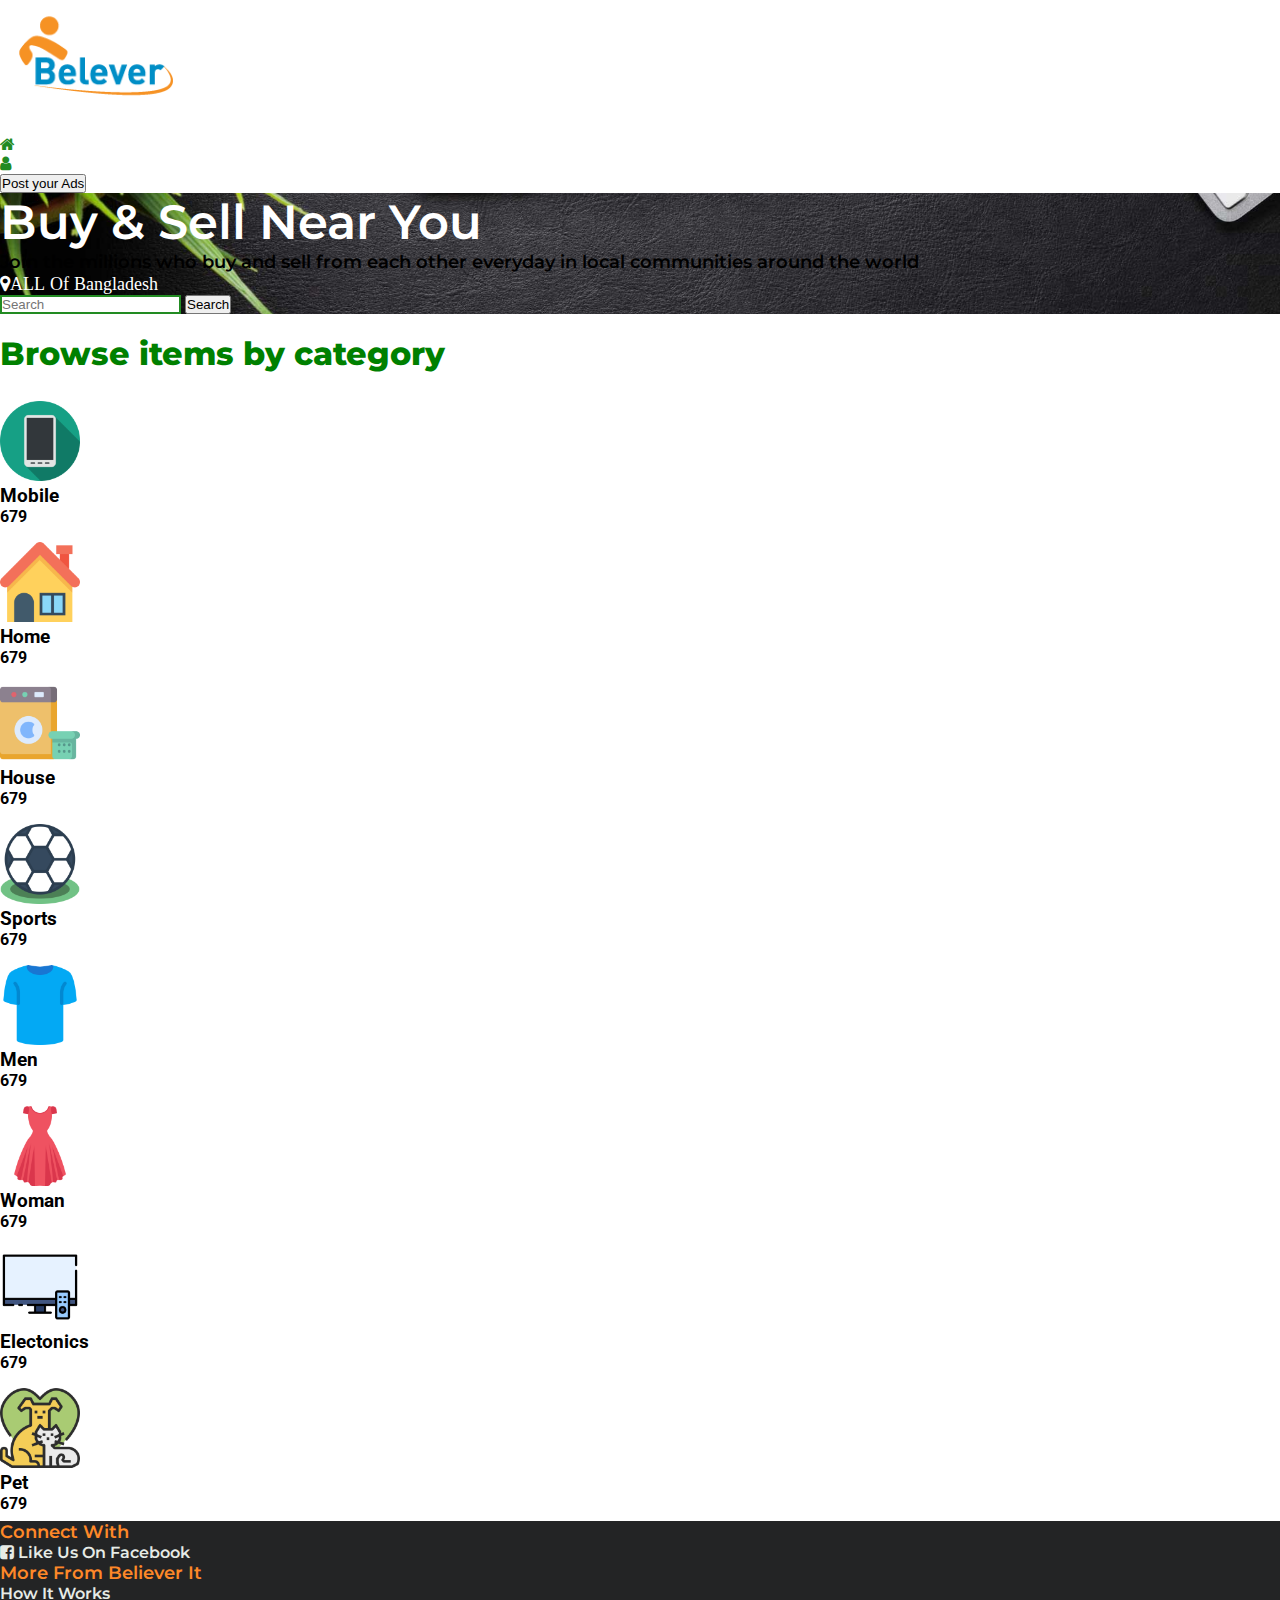
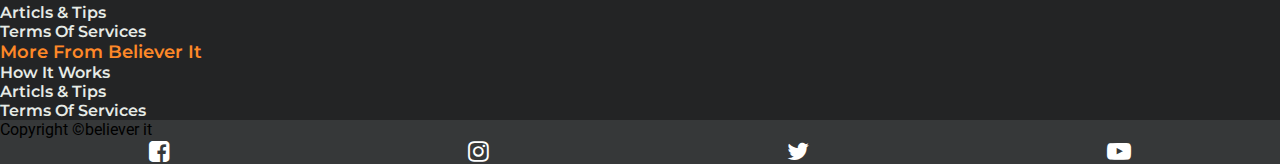
<file: index.html>
<!doctype html>
<html lang="en">
  <head>
    <meta charset="utf-8">
    <meta name="viewport" content="width=device-width, initial-scale=1">
    <title>Bootstrap demo</title>
    <link href="https://cdn.jsdelivr.net/npm/bootstrap@5.2.2/dist/css/bootstrap.min.css" rel="stylesheet" integrity="sha384-Zenh87qX5JnK2Jl0vWa8Ck2rdkQ2Bzep5IDxbcnCeuOxjzrPF/et3URy9Bv1WTRi" crossorigin="anonymous">
    <!-- google font cdn link  -->
    <link rel="preconnect" href="https://fonts.googleapis.com">
    <link rel="preconnect" href="https://fonts.gstatic.com" crossorigin>
    <link href="https://fonts.googleapis.com/css2?family=Montserrat:ital,wght@0,100;0,200;0,300;0,400;0,500;0,600;0,700;0,800;0,900;1,100;1,200;1,300;1,400;1,500;1,600;1,700;1,800;1,900&family=Open+Sans:ital,wght@0,300;0,400;0,500;0,600;0,700;0,800;1,300;1,400;1,500;1,600;1,700;1,800&family=Roboto:ital,wght@0,100;0,300;0,400;0,500;0,700;0,900;1,100;1,300;1,400;1,500;1,700;1,900&display=swap" rel="stylesheet">
    <!-- font owasome cdn link here  -->
    <link rel="stylesheet" href="https://stackpath.bootstrapcdn.com/font-awesome/4.7.0/css/font-awesome.min.css">

    <!-- custome cdn link here -->
    <link rel="stylesheet" href="css/style.css">
    <link rel="stylesheet" href="css/rendom.css">

  </head>
  <body>
  <!-- header section code strat from here  -->
  <header class="bg-dark">
   <div class="container">
    <div class="row">
      <div class="col-md-12">
        <nav class="navbar navbar-expand-lg ">
          <div class="container-fluid">
          
            <div class="navcon">
              
              <div class="nav1">
                <a class="navbar-brand" href="#"><img src="img/Belever.png" alt="believer it" class="img-fluid logo" ></a>
              </div >

              <div class="nav2  mb-2  ">
                <ul class="navbar-nav ">
                  <li>
                   
                  </li>
                  <li class="nav-item ms-2">
                    <a class="nav-link " aria-current="page" href="search.html"><i class="fa fa-home" aria-hidden="true"></i> All Ads</a>
                  </li>
           
                  <li class="nav-item ms-2">
                    <a class="nav-link" href="#" data-bs-toggle="modal" data-bs-target="#inlineForm"> <i class="fa fa-user" aria-hidden="true"></i> Log in </a>
                  </li>
                  <li class="nav-item ms-2">
                    <form class="d-flex " role="search">
                      <button class="btn btn-success" type="submit">Post your Ads</a>
                    </form>
                  </li>
                </ul>
              </div>
              
            </div>
 
      
              

                <!-- modal code start from here -->
                <div class="modal fade text-left" id="inlineForm" tabindex="-1" aria-labelledby="myModalLabel33" style="display: none;" aria-hidden="true">
                  <div class="modal-dialog modal-dialog-centered modal-dialog-scrollable" role="document">
                      <div class="modal-content">
                          <div class="modal-header">
                              <h4 class="modal-title" id="myModalLabel33">Login Form </h4>
                              <button type="button" class="close  btn btn-secondary" data-bs-dismiss="modal" aria-label="Close">
                                <i class="fa fa-times" aria-hidden="true"></i>
                              </button>
                          </div>
                          <form action="#">
                              <div class="modal-body">
                                  <label>Email: </label>
                                  <div class="form-group">
                                      <input type="text" placeholder="Email Address" class="form-control">
                                  </div>
                                  <label>Password: </label>
                                  <div class="form-group">
                                      <input type="password" placeholder="Password" class="form-control">
                                  </div>
                                  <div class="form-group">
                                    <input type="button" class="form-control btn btn-primary text-center" value="login">
                                    
                                   </div>
                                <p class="text-center pt-3" ><strong>Don't have an account yet?</strong></p>
                                 
                                <div class="form-group">
                                  <input type="button" class="form-control btn btn-secondary text-center" value="sing up" data-bs-toggle="modal" data-bs-target="#inlineForm2">
                                 </div>
                              </div>
                              <div class="modal-footer">
                              
                              </div>
                          </form>
                      </div>
                  </div>
              </div>

              <!-- modal 2 code shart from here  -->
              <div class="modal fade text-left" id="inlineForm2" tabindex="-1" aria-labelledby="myModalLabel33" style="display: none;" aria-hidden="true">
                <div class="modal-dialog modal-dialog-centered modal-dialog-scrollable" role="document">
                    <div class="modal-content">
                        <div class="modal-header">
                            <h4 class="modal-title" id="myModalLabel33">sing up now </h4>
                            <button type="button" class="close  btn btn-secondary" data-bs-dismiss="modal" aria-label="Close">
                              <i class="fa fa-times" aria-hidden="true"></i>
                            </button>
                        </div>
                        <form action="#">
                            <div class="modal-body">
                                <label>Name: </label>
                                <div class="form-group">
                                    <input type="text" placeholder="Full Name " class="form-control">
                                </div>
                                <label>Email: </label>
                                <div class="form-group">
                                    <input type="text" placeholder="Email Address" class="form-control">
                                </div>
                                <label>Password: </label>
                                <div class="form-group">
                                    <input type="password" placeholder="Password" class="form-control">
                                </div>
                                <label>Confrom Password: </label>
                                <div class="form-group">
                                    <input type="password" placeholder="Confrom Password" class="form-control">
                                </div>
                                <div class="form-group">
                                  <input type="button" class="form-control btn btn-primary text-center" value="sing up" >
                                 </div>
                                 <p class="text-center"><strong>Already have an account?</strong></p>
                            </div>
                            <div class="modal-footer">
                              
                              <input type="button" class="form-control btn btn-secondary text-center" value="log in" data-bs-toggle="modal" data-bs-target="#inlineForm">
                            </div>
                        </form>
                    </div>
                </div>
            </div>

              <!-- modal 2 code end  from here  -->


                <!-- modal code end from here  -->
          
             
              
            </div>
          </div>
        </nav>
      </div>
    </div>

  

   </div>
  </header>
  <!-- header section code end from here  -->

<section id="banner">
  <div class="container">
    <div class="row pt-5 justify-content-center">
      <div  class="col-md-6  text-light text-center banercon">
        <h2 class="">Buy & Sell Near You  </h2>
        <p>Join the millions who buy and sell from each other
          everyday in local communities around the world</p>
      </div>
    </div>
    <div class="row pt-3 justify-content-center">
      <div class="col-md-2 text-center">
        <div class="cont">
          <a href=""><i class="fa fa-map-marker" aria-hidden="true">ALL of bangladesh</i>
          </a>
        </div>
      </div>

    </div>
    <div class="row pt-2 pb-5 justify-content-center">
      <div class="col-md-8   ">
        <div class="resf">
          <form class="d-flex "  role="search">
            <input class="form-control me-2 " type="search" placeholder="Search" >
            <button class="btn btn-outline-success " type="submit">Search</button>
          </form>
        </div>
      </div>

    </div>
  
  </div>
</section>
  <!-- category section code start from here -->
  <section id="category">
    <div class="container">
      <div class="row justify-content-center">
        <h2 class="cathead"> Browse items by category</h2>
        <div class="col-md-3 pt-3 ">
          <div class="cat_con d-flex ">
           <a href="search.html" class="d-flex ">
            <img src="img/smartphone.png" alt="" >
            <div class="pt-3 ps-3 catdes">
              <h3>Mobile</h3>
              <h4>679</h4>
            </div>
           </a>
          </div>
        </div>

        <div class="col-md-3 pt-3 ">
          <div class="cat_con d-flex ">
           <a href="search.html" class="d-flex ">
            <img src="img/house.png" alt="" width="80px">
            <div class="pt-3 ps-4 catdes">
              <h3>Home</h3>
              <h4>679</h4>
            </div>
           </a>
          </div>
        </div>

        <div class="col-md-3 pt-3 ">
          <div class="cat_con d-flex ">
           <a href="search.html" class="d-flex ">
            <img src="img/washing-machine.png" alt="" width="80px">
            <div class="pt-3 ps-4 catdes">
              <h3>house</h3>
              <h4>679</h4>
            </div>
           </a>
          </div>
        </div>
        <div class="col-md-3 pt-3 ">
          <div class="cat_con d-flex ">
           <a href="search.html" class="d-flex ">
            <img src="img/football.png" alt="" width="80px">
            <div class="pt-3 ps-4 catdes">
              <h3>sports</h3>
              <h4>679</h4>
            </div>
           </a>
          </div>
        </div>
        <div class="col-md-3 pt-3 ">
          <div class="cat_con d-flex ">
           <a href="search.html" class="d-flex ">
            <img src="img/shirt.png" alt="" width="80px">
            <div class="pt-3 ps-4 catdes">
              <h3>Men</h3>
              <h4>679</h4>
            </div>
           </a>
          </div>
        </div>
        <div class="col-md-3 pt-3 ">
          <div class="cat_con d-flex ">
           <a href="search.html" class="d-flex ">
            <img src="img/woman-clothes.png" alt="" width="80px">
            <div class="pt-3 ps-4 catdes">
              <h3>Woman</h3>
              <h4>679</h4>
            </div>
           </a>
          </div>
        </div>
        <div class="col-md-3 pt-3 ">
          <div class="cat_con d-flex ">
           <a href="" class="d-flex ">
            <img src="img/television.png" alt="" width="80px">
            <div class="pt-3 ps-4 catdes">
              <h3>electonics</h3>
              <h4>679</h4>
            </div>
           </a>
          </div>
        </div>
        <div class="col-md-3 pt-3">
          <div class="cat_con d-flex ">
           <a href="" class="d-flex ">
            <img src="img/pet.png" alt="" width="80px">
            <div class="pt-3 ps-4 catdes">
              <h3>pet</h3>
              <h4>679</h4>
            </div>
           </a>
          </div>
        </div>
        
        
        
      </div>
    </div>
  </section>
  <!-- category section code end from here -->

  <!-- footer section code start  from here  -->
  <footer id="footer" class="pt-5">
    <div class="topfoot py-5">
    <div class="container">
      <div class="row text-light ">
        <div class="col-md-4 ">
          <div class="fot1">
            <h4>Connect with</h4>
          <a href=""> <i class="fa fa-facebook-square" aria-hidden="true"></i>
            Like us on facebook  </a>
          </div>
          
        </div>
        <div class="col-md-3 ">
          <div class="fot1">
            <h4>More from believer it</h4>
          <div  class="footlink align-content-center">
            <ul>
              <li> <a href="">How It works</a> </li>
              <li><a href="">Articls & Tips</a></li>
              <li><a href="">Terms of Services</a></li>
            </ul>
          </div>
          </div>
          
        </div>
        <div class="col-md-3 ">
          <div class="fot1">
            <h4>More from believer it</h4>
          <div  class="footlink">
            <ul class="">
              <li> <a href="">How It works</a> </li>
              <li><a href="">Articls & Tips</a></li>
              <li><a href="">Terms of Services</a></li>
            </ul>
          </div>
          </div>
          
        </div>
      </div>
    </div>
  </div>

   <div class="bottom py-3">
    <div class="container">
      <div class="row text-light">
        <div class="col-md-4">
          <p> Copyright &copy;believer it </p>
        </div>
        <div class="col-md-4"></div>
        <div class="col-md-4">
          <div class="fotsocail">
            <ul class="">
              <li><a href=""><i class="fa fa-facebook-square" aria-hidden="true"></i>
              </a></li>
              <li><a href=""><i class="fa fa-instagram" aria-hidden="true"></i>
              </a></li>
              <li><a href=""><i class="fa fa-twitter" aria-hidden="true"></i>
              </a></li>
              <li><a href=""><i class="fa fa-youtube-play" aria-hidden="true"></i>
              </a></li>
            </ul>
          </div>
        </div>
      </div>
    </div>
   </div>

  </footer>
  <!-- footer section code end  from here  -->


    
    <script src="https://cdn.jsdelivr.net/npm/bootstrap@5.2.2/dist/js/bootstrap.bundle.min.js" integrity="sha384-OERcA2EqjJCMA+/3y+gxIOqMEjwtxJY7qPCqsdltbNJuaOe923+mo//f6V8Qbsw3" crossorigin="anonymous"></script>
    <!-- costome javascript cdn link here  -->
    <script src="js/main.js"></script>
  </body>
</html>
</file>
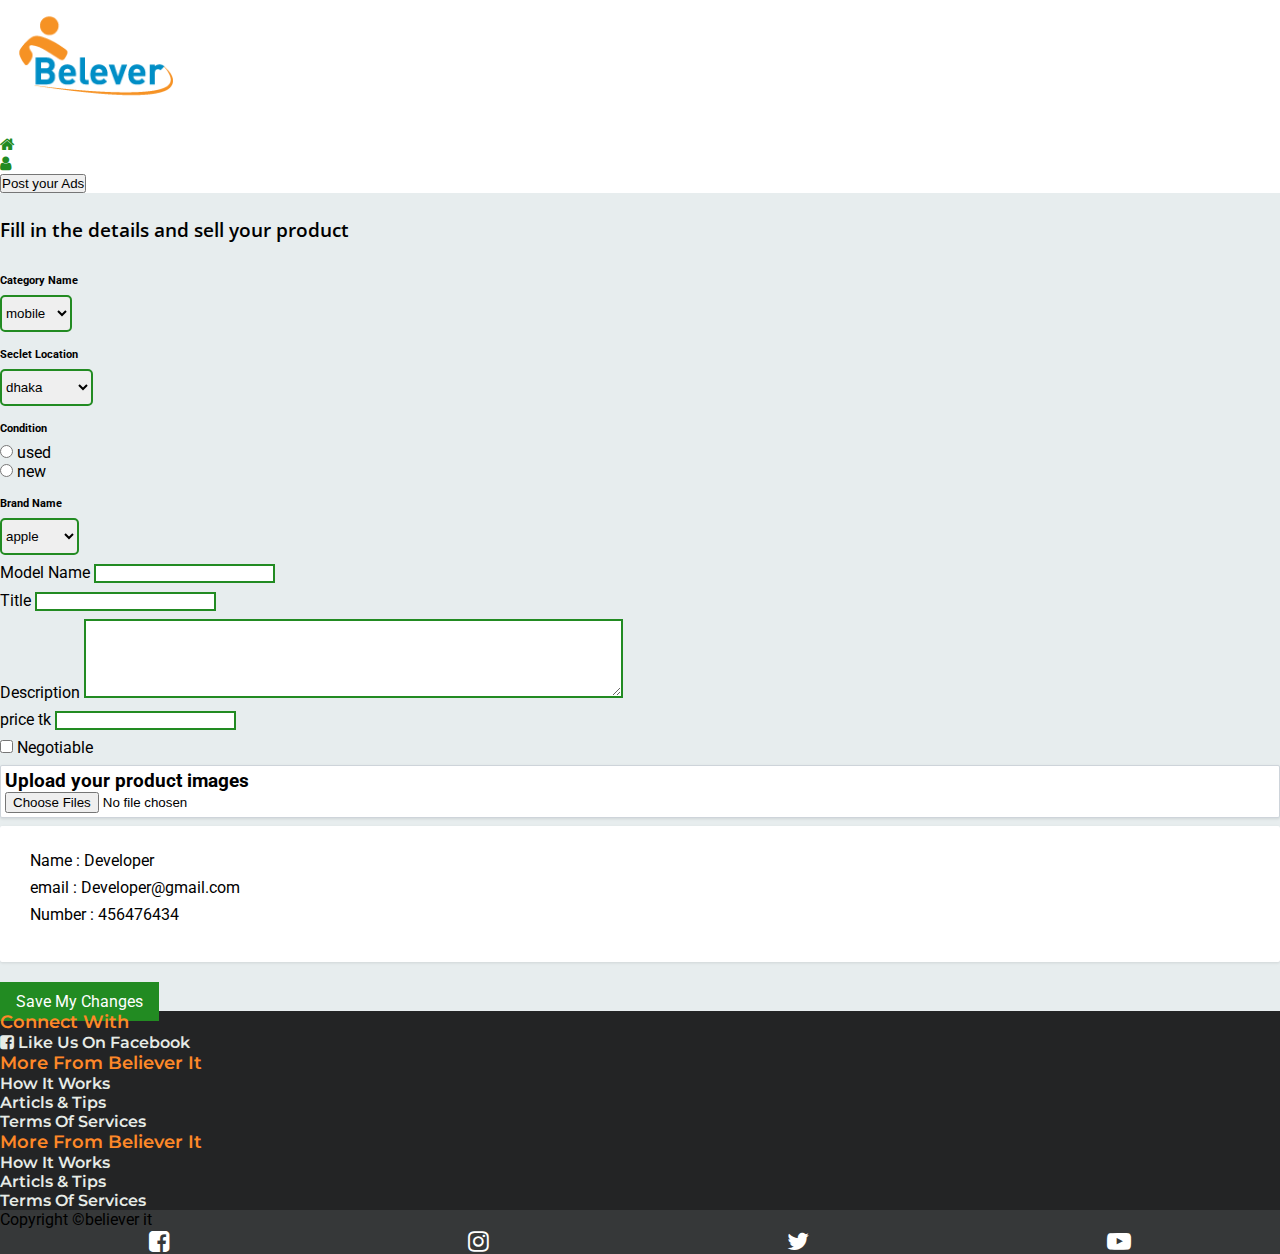
<file: AddPost.html>
<!doctype html>
<html lang="en">
  <head>
    <meta charset="utf-8">
    <meta name="viewport" content="width=device-width, initial-scale=1">
    <title>Bootstrap demo</title>
    <link href="https://cdn.jsdelivr.net/npm/bootstrap@5.2.2/dist/css/bootstrap.min.css" rel="stylesheet" integrity="sha384-Zenh87qX5JnK2Jl0vWa8Ck2rdkQ2Bzep5IDxbcnCeuOxjzrPF/et3URy9Bv1WTRi" crossorigin="anonymous">
    <!-- google font cdn link  -->
    <link rel="preconnect" href="https://fonts.googleapis.com">
    <link rel="preconnect" href="https://fonts.gstatic.com" crossorigin>
    <link href="https://fonts.googleapis.com/css2?family=Montserrat:ital,wght@0,100;0,200;0,300;0,400;0,500;0,600;0,700;0,800;0,900;1,100;1,200;1,300;1,400;1,500;1,600;1,700;1,800;1,900&family=Open+Sans:ital,wght@0,300;0,400;0,500;0,600;0,700;0,800;1,300;1,400;1,500;1,600;1,700;1,800&family=Roboto:ital,wght@0,100;0,300;0,400;0,500;0,700;0,900;1,100;1,300;1,400;1,500;1,700;1,900&display=swap" rel="stylesheet">
    <!-- font owasome cdn link here  -->
    <link rel="stylesheet" href="https://stackpath.bootstrapcdn.com/font-awesome/4.7.0/css/font-awesome.min.css">


    <!-- custome cdn link here -->
    <link rel="stylesheet" href="css/style.css">
    <link rel="stylesheet" href="css/rendom.css">

  </head>
  <body>
   <!-- header section code strat from here  -->
   <header class="bg-dark">
    <div class="container">
     <div class="row">
       <div class="col-md-12">
         <nav class="navbar navbar-expand-lg ">
           <div class="container-fluid">
           
             <div class="navcon">
               
               <div class="nav1">
                 <a class="navbar-brand" href="#"><img src="img/Belever.png" alt="believer it" class="img-fluid logo" ></a>
               </div >
 
               <div class="nav2  mb-2  ">
                 <ul class="navbar-nav ">
                   <li>
                    
                   </li>
                   <li class="nav-item ms-2">
                     <a class="nav-link " aria-current="page" href="search.html"><i class="fa fa-home" aria-hidden="true"></i> All Ads</a>
                   </li>
            
                   <li class="nav-item ms-2">
                     <a class="nav-link" href="#" data-bs-toggle="modal" data-bs-target="#inlineForm"> <i class="fa fa-user" aria-hidden="true"></i> Log in </a>
                   </li>
                   <li class="nav-item ms-2">
                     <form class="d-flex " role="search">
                       <button class="btn btn-success" type="submit">Post your Ads</a>
                     </form>
                   </li>
                 </ul>
               </div>
               
             </div>
  
       
               
 
                 <!-- modal code start from here -->
                 <div class="modal fade text-left" id="inlineForm" tabindex="-1" aria-labelledby="myModalLabel33" style="display: none;" aria-hidden="true">
                   <div class="modal-dialog modal-dialog-centered modal-dialog-scrollable" role="document">
                       <div class="modal-content">
                           <div class="modal-header">
                               <h4 class="modal-title" id="myModalLabel33">Login Form </h4>
                               <button type="button" class="close  btn btn-secondary" data-bs-dismiss="modal" aria-label="Close">
                                 <i class="fa fa-times" aria-hidden="true"></i>
                               </button>
                           </div>
                           <form action="#">
                               <div class="modal-body">
                                   <label>Email: </label>
                                   <div class="form-group">
                                       <input type="text" placeholder="Email Address" class="form-control">
                                   </div>
                                   <label>Password: </label>
                                   <div class="form-group">
                                       <input type="password" placeholder="Password" class="form-control">
                                   </div>
                                   <div class="form-group">
                                     <input type="button" class="form-control btn btn-primary text-center" value="login">
                                     
                                    </div>
                                 <p class="text-center pt-3" ><strong>Don't have an account yet?</strong></p>
                                  
                                 <div class="form-group">
                                   <input type="button" class="form-control btn btn-secondary text-center" value="sing up" data-bs-toggle="modal" data-bs-target="#inlineForm2">
                                  </div>
                               </div>
                               <div class="modal-footer">
                               
                               </div>
                           </form>
                       </div>
                   </div>
               </div>
 
               <!-- modal 2 code shart from here  -->
               <div class="modal fade text-left" id="inlineForm2" tabindex="-1" aria-labelledby="myModalLabel33" style="display: none;" aria-hidden="true">
                 <div class="modal-dialog modal-dialog-centered modal-dialog-scrollable" role="document">
                     <div class="modal-content">
                         <div class="modal-header">
                             <h4 class="modal-title" id="myModalLabel33">sing up now </h4>
                             <button type="button" class="close  btn btn-secondary" data-bs-dismiss="modal" aria-label="Close">
                               <i class="fa fa-times" aria-hidden="true"></i>
                             </button>
                         </div>
                         <form action="#">
                             <div class="modal-body">
                                 <label>Name: </label>
                                 <div class="form-group">
                                     <input type="text" placeholder="Full Name " class="form-control">
                                 </div>
                                 <label>Email: </label>
                                 <div class="form-group">
                                     <input type="text" placeholder="Email Address" class="form-control">
                                 </div>
                                 <label>Password: </label>
                                 <div class="form-group">
                                     <input type="password" placeholder="Password" class="form-control">
                                 </div>
                                 <label>Confrom Password: </label>
                                 <div class="form-group">
                                     <input type="password" placeholder="Confrom Password" class="form-control">
                                 </div>
                                 <div class="form-group">
                                   <input type="button" class="form-control btn btn-primary text-center" value="sing up" >
                                  </div>
                                  <p class="text-center"><strong>Already have an account?</strong></p>
                             </div>
                             <div class="modal-footer">
                               
                               <input type="button" class="form-control btn btn-secondary text-center" value="log in" data-bs-toggle="modal" data-bs-target="#inlineForm">
                             </div>
                         </form>
                     </div>
                 </div>
             </div>
 
               <!-- modal 2 code end  from here  -->
 
 
                 <!-- modal code end from here  -->
           
              
               
             </div>
           </div>
         </nav>
       </div>
     </div>
 
   
 
    </div>
   </header>
   <!-- header section code end from here  -->
 

  <!-- add post section code start from here -->
 <section id="addpost">
   <div class="container">
    <div class="row">
        <div class="col-md-6 offset-3">
            <div class=" personal-info">
                <h3 class="widget-header2 user">Fill in the details and sell your product </h3>
                <form action="#">
                     <!-- Select category -->
                     <div class="form-group">
                        <h6 for="last-name">Category Name</h6>
                     <select name="" id=""class="col-md-12">
                        <option value="" >mobile</option>
                        <option value="">Laptops</option>
                        <option value="">car</option>
                     </select>
                    </div>
                     <!-- location add  -->
                     <div class="form-group">
                        <h6 for="last-name">Seclet Location</h6>
                     <select name="" id=""class="col-md-12">
                        <option value="" >dhaka</option>
                        <option value="">rajshahi</option>
                        <option value="">Ranpur</option>
                        <option value="">khulna</option>
                        <option value="">sylet</option>
                        <option value="">barisal</option>
                        <option value="">Mymansing</option>
                        <option value="">Chittagong</option>
                     </select>
                    </div>
                    <!-- product condition -->
                    <div class="form-group">
                        <h6 for="first-name">Condition</h6> 
                            <div class="d-flex justify-content-between">
                                <div>
                                    <input type="radio" id="first-name">
                                    <label for="">used</label>
                                </div>
                                <div>
                                    <input type="radio" id="first-name">
                                    <label for="">new</label>
                                </div>
                            </div>
                        
                    </div>
                    </div>
                    <!-- brand  Name -->
                    <div class="form-group">
                        <h6 for="last-name">Brand Name</h6>
                     <select name="" id=""class="col-md-12">
                        <option value="" >apple</option>
                        <option value="">samsung</option>
                        <option value="">hp</option>
                     </select>
                    </div>
                        <!-- model Name -->
                        <div class="form-group">
                            <label for="comunity-name">Model Name</label>
                            <input type="text" class="form-control " id="comunity-name">
                        </div>
                     <!-- Title  Name -->
                    <div class="form-group">
                        <label for="comunity-name">Title</label>
                        <input type="text" class="form-control" id="comunity-name">
                    </div>
                     <!-- description  Name -->
                     <div class="form-group">
                        <label for="comunity-name">Description </label>
                        <textarea name="" id="" cols="65" rows="5" class="texta">

                        </textarea>
                    </div>
                  
                    <!-- Comunity Name -->
                    <div class="form-group">
                        <label for="comunity-name">price tk</label>
                        <input type="number" class="form-control" id="comunity-name">
                    </div>
                    <!-- Checkbox -->
                
                    <!-- Zip Code -->
                    <div class="form-group">
                        
                        <input type="checkbox"  >
                        <label for="zip-code">Negotiable</label>
                    </div>

                    <div>
                          <!-- File chooser -->
                    <div class="form-group choose-file mt-3 widget p-3">
                       
                        <div class="field" align="left">
                          <h3>Upload your product images</h3>
                          <input type="file" id="files" name="files[]" multiple />
                        </div>
                     </div>
                    </div>

               
                    <div class="contact-infor widget mt-5">
                        <div class="form-group">
                            <label for="comunity-name">Name :</label>
                            <label for="comunity-name">Developer</label>
                            
                        </div>
                        <div class="form-group">
                            <label for="comunity-name">email :</label>
                            <label for="comunity-name">Developer@gmail.com</label>
                        </div> 
                        <div class="form-group">
                            <label for="comunity-name">Number :</label>
                            <label for="comunity-name">456476434</label>
                      
                        </div>                   
                    </div>
                    <!-- Submit button -->
                    <a class="btn btn-transparent mb-3" type="button">Save My Changes</a>
                </form>
            </div>

            </form>
        </div>
    </div>
   </div>
 </section>

  <!-- add post section code end from here -->



   <!-- footer section code start  from here  -->
   <footer id="footer" class="pt-5">
    <div class="topfoot py-5">
    <div class="container">
      <div class="row text-light ">
        <div class="col-md-4 fot1">
          <h4>Connect with</h4>
          <a href=""> <i class="fa fa-facebook-square" aria-hidden="true"></i>
            Like us on facebook  </a>
        </div>
        <div class="col-md-3 fot1">
          <h4>More from believer it</h4>
          <div  class="footlink align-content-center">
            <ul>
              <li> <a href="">How It works</a> </li>
              <li><a href="">Articls & Tips</a></li>
              <li><a href="">Terms of Services</a></li>
            </ul>
          </div>
        </div>
        <div class="col-md-3 fot1">
          <h4>More from believer it</h4>
          <div  class="footlink">
            <ul class="">
              <li> <a href="">How It works</a> </li>
              <li><a href="">Articls & Tips</a></li>
              <li><a href="">Terms of Services</a></li>
            </ul>
          </div>
        </div>
      </div>
    </div>
  </div>

   <div class="bottom py-3">
    <div class="container">
      <div class="row text-light">
        <div class="col-md-4">
          <p> Copyright &copy;believer it </p>
        </div>
        <div class="col-md-4"></div>
        <div class="col-md-4">
          <div class="fotsocail">
            <ul class="">
              <li><a href=""><i class="fa fa-facebook-square" aria-hidden="true"></i>
              </a></li>
              <li><a href=""><i class="fa fa-instagram" aria-hidden="true"></i>
              </a></li>
              <li><a href=""><i class="fa fa-twitter" aria-hidden="true"></i>
              </a></li>
              <li><a href=""><i class="fa fa-youtube-play" aria-hidden="true"></i>
              </a></li>
            </ul>
          </div>
        </div>
      </div>
    </div>
   </div>

  </footer>
  <!-- footer section code end  from here  -->


    
    <script src="https://cdn.jsdelivr.net/npm/bootstrap@5.2.2/dist/js/bootstrap.bundle.min.js" integrity="sha384-OERcA2EqjJCMA+/3y+gxIOqMEjwtxJY7qPCqsdltbNJuaOe923+mo//f6V8Qbsw3" crossorigin="anonymous"></script>

    <script src="https://ajax.googleapis.com/ajax/libs/jquery/2.1.1/jquery.min.js"></script>
    <!-- costome javascript cdn link here  -->
    <script src="js/main.js"></script>
  </body>
</html>
</file>
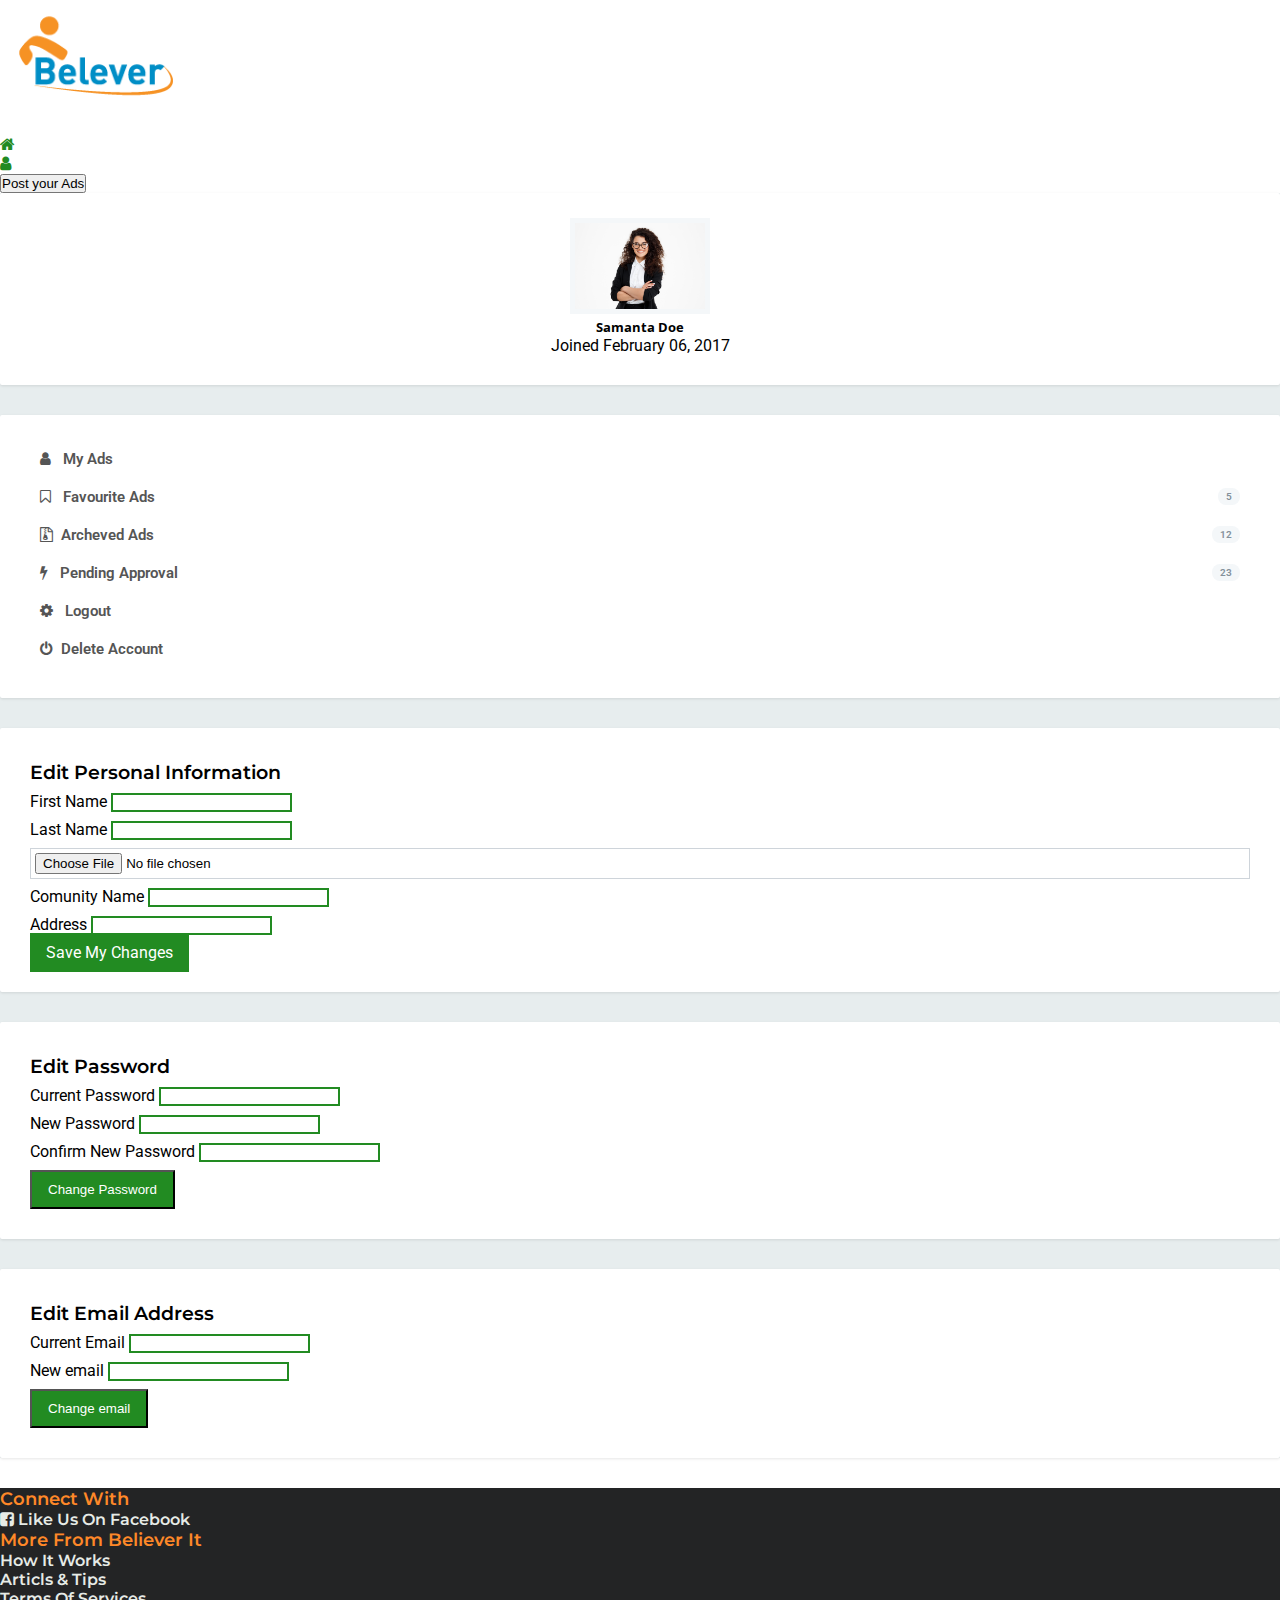
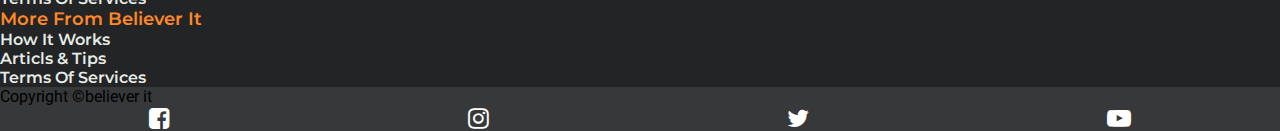
<file: user-profile.html>
<!doctype html>
<html lang="en">
  <head>
    <meta charset="utf-8">
    <meta name="viewport" content="width=device-width, initial-scale=1">
    <title>Bootstrap demo</title>
    <link href="https://cdn.jsdelivr.net/npm/bootstrap@5.2.2/dist/css/bootstrap.min.css" rel="stylesheet" integrity="sha384-Zenh87qX5JnK2Jl0vWa8Ck2rdkQ2Bzep5IDxbcnCeuOxjzrPF/et3URy9Bv1WTRi" crossorigin="anonymous">
    <!-- google font cdn link  -->
    <link rel="preconnect" href="https://fonts.googleapis.com">
    <link rel="preconnect" href="https://fonts.gstatic.com" crossorigin>
    <link href="https://fonts.googleapis.com/css2?family=Montserrat:ital,wght@0,100;0,200;0,300;0,400;0,500;0,600;0,700;0,800;0,900;1,100;1,200;1,300;1,400;1,500;1,600;1,700;1,800;1,900&family=Open+Sans:ital,wght@0,300;0,400;0,500;0,600;0,700;0,800;1,300;1,400;1,500;1,600;1,700;1,800&family=Roboto:ital,wght@0,100;0,300;0,400;0,500;0,700;0,900;1,100;1,300;1,400;1,500;1,700;1,900&display=swap" rel="stylesheet">
    <!-- font owasome cdn link here  -->
    <link rel="stylesheet" href="https://stackpath.bootstrapcdn.com/font-awesome/4.7.0/css/font-awesome.min.css">

    <!-- custome cdn link here -->
    <link rel="stylesheet" href="css/style.css">

  </head>
  <body>
  <!-- header section code strat from here  -->
  <header class="bg-gradient">
	<div class="container">
	 <div class="row">
	   <div class="col-md-12">
		 <nav class="navbar navbar-expand-lg ">
		   <div class="container-fluid">
		   
			 <div class="navcon">
			   
			   <div class="nav1">
				 <a class="navbar-brand" href="#"><img src="img/Belever.png" alt="believer it" class="img-fluid logo" ></a>
			   </div >
 
			   <div class="nav2  mb-2  ">
				 <ul class="navbar-nav ">
				   <li>
					
				   </li>
				   <li class="nav-item ms-2">
					 <a class="nav-link " aria-current="page" href="search.html"><i class="fa fa-home" aria-hidden="true"></i> All Ads</a>
				   </li>
			
				   <li class="nav-item ms-2">
					 <a class="nav-link" href="#" data-bs-toggle="modal" data-bs-target="#inlineForm"> <i class="fa fa-user" aria-hidden="true"></i> Log in </a>
				   </li>
				   <li class="nav-item ms-2">
					 <form class="d-flex " role="search">
					   <button class="btn btn-success" type="submit">Post your Ads</a>
					 </form>
				   </li>
				 </ul>
			   </div>
			   
			 </div>
  
	   
			   
 
				 <!-- modal code start from here -->
				 <div class="modal fade text-left" id="inlineForm" tabindex="-1" aria-labelledby="myModalLabel33" style="display: none;" aria-hidden="true">
				   <div class="modal-dialog modal-dialog-centered modal-dialog-scrollable" role="document">
					   <div class="modal-content">
						   <div class="modal-header">
							   <h4 class="modal-title" id="myModalLabel33">Login Form </h4>
							   <button type="button" class="close  btn btn-secondary" data-bs-dismiss="modal" aria-label="Close">
								 <i class="fa fa-times" aria-hidden="true"></i>
							   </button>
						   </div>
						   <form action="#">
							   <div class="modal-body">
								   <label>Email: </label>
								   <div class="form-group">
									   <input type="text" placeholder="Email Address" class="form-control">
								   </div>
								   <label>Password: </label>
								   <div class="form-group">
									   <input type="password" placeholder="Password" class="form-control">
								   </div>
								   <div class="form-group">
									 <input type="button" class="form-control btn btn-primary text-center" value="login">
									 
									</div>
								 <p class="text-center pt-3" ><strong>Don't have an account yet?</strong></p>
								  
								 <div class="form-group">
								   <input type="button" class="form-control btn btn-secondary text-center" value="sing up" data-bs-toggle="modal" data-bs-target="#inlineForm2">
								  </div>
							   </div>
							   <div class="modal-footer">
							   
							   </div>
						   </form>
					   </div>
				   </div>
			   </div>
 
			   <!-- modal 2 code shart from here  -->
			   <div class="modal fade text-left" id="inlineForm2" tabindex="-1" aria-labelledby="myModalLabel33" style="display: none;" aria-hidden="true">
				 <div class="modal-dialog modal-dialog-centered modal-dialog-scrollable" role="document">
					 <div class="modal-content">
						 <div class="modal-header">
							 <h4 class="modal-title" id="myModalLabel33">sing up now </h4>
							 <button type="button" class="close  btn btn-secondary" data-bs-dismiss="modal" aria-label="Close">
							   <i class="fa fa-times" aria-hidden="true"></i>
							 </button>
						 </div>
						 <form action="#">
							 <div class="modal-body">
								 <label>Name: </label>
								 <div class="form-group">
									 <input type="text" placeholder="Full Name " class="form-control">
								 </div>
								 <label>Email: </label>
								 <div class="form-group">
									 <input type="text" placeholder="Email Address" class="form-control">
								 </div>
								 <label>Password: </label>
								 <div class="form-group">
									 <input type="password" placeholder="Password" class="form-control">
								 </div>
								 <label>Confrom Password: </label>
								 <div class="form-group">
									 <input type="password" placeholder="Confrom Password" class="form-control">
								 </div>
								 <div class="form-group">
								   <input type="button" class="form-control btn btn-primary text-center" value="sing up" >
								  </div>
								  <p class="text-center"><strong>Already have an account?</strong></p>
							 </div>
							 <div class="modal-footer">
							   
							   <input type="button" class="form-control btn btn-secondary text-center" value="log in" data-bs-toggle="modal" data-bs-target="#inlineForm">
							 </div>
						 </form>
					 </div>
				 </div>
			 </div>
 
			   <!-- modal 2 code end  from here  -->
 
 
				 <!-- modal code end from here  -->
		   
			  
			   
			 </div>
		   </div>
		 </nav>
	   </div>
	 </div>
 
   
 
	</div>
   </header>
  <!-- header section code end from here  -->

<!--==================================
=            User Profile            =
===================================-->

<section class="user-profile section py-5">
	<div class="container">
		<div class="row">
			<div class="col-md-10 offset-md-1 col-lg-4 offset-lg-0">
				<div class="sidebar">
					<!-- User Widget -->
					<div class="widget user-dashboard-profile">
						<!-- User Image -->
						<div class="profile-thumb">
							<img src="img/user.jpg" alt="" class="rounded-circle img-fluid img-thumbnail">
						</div>
						<!-- User Name -->
						<h5 class="text-center pt-3">Samanta Doe</h5>
						<p>Joined February 06, 2017</p>
					</div>
					<!-- Dashboard Links -->
					<div class="widget user-dashboard-menu">
						<ul>
							<li>
								<a href="dashboard-my-ads.html"><i class="fa fa-user"></i> My Ads</a></li>
							<li>
								<a href="dashboard-favourite-ads.html"><i class="fa fa-bookmark-o"></i> Favourite Ads <span>5</span></a>
							</li>
							<li>
								<a href="dashboard-archived-ads.html"><i class="fa fa-file-archive-o"></i>Archeved Ads <span>12</span></a>
							</li>
							<li>
								<a href="dashboard-pending-ads.html"><i class="fa fa-bolt"></i> Pending Approval<span>23</span></a>
							</li>
							<li>
								<a href="logout.html"><i class="fa fa-cog"></i> Logout</a>
							</li>
							<li>
								<a href="delete-account.html"><i class="fa fa-power-off"></i>Delete Account</a>
							</li>
						</ul>
					</div>
				</div>
			</div>
			<div class="col-md-10 offset-md-1 col-lg-8 offset-lg-0">
				<!-- Edit Personal Info -->
				<div class="widget personal-info">
					<h3 class="widget-header user">Edit Personal Information</h3>
					<form action="#">
						<!-- First Name -->
						<div class="form-group">
						    <label for="first-name">First Name</label>
						    <input type="text" class="form-control" id="first-name">
						</div>
						<!-- Last Name -->
						<div class="form-group">
						    <label for="last-name">Last Name</label>
						    <input type="text" class="form-control" id="last-name">
						</div>
						<!-- File chooser -->
						<div class="form-group choose-file mt-3">
						
						    <input type="file" class="form-control-file d-inline" id="input-file">
						 </div>
						<!-- Comunity Name -->
						<div class="form-group">
						    <label for="comunity-name">Comunity Name</label>
						    <input type="text" class="form-control" id="comunity-name">
						</div>
						<!-- Checkbox -->
					
						<!-- Zip Code -->
						<div class="form-group">
						    <label for="zip-code">Address</label>
						    <input type="text" class="form-control" id="zip-code">
						</div>
						<!-- Submit button -->
						<a class="btn btn-transparent" type="button">Save My Changes</a>
					</form>
				</div>
				<!-- Change Password -->
				<div class="widget change-password">
					<h3 class="widget-header user">Edit Password</h3>
					<form action="#">
						<!-- Current Password -->
						<div class="form-group">
						    <label for="current-password">Current Password</label>
						    <input type="password" class="form-control" id="current-password">
						</div>
						<!-- New Password -->
						<div class="form-group">
						    <label for="new-password">New Password</label>
						    <input type="password" class="form-control" id="new-password">
						</div>
						<!-- Confirm New Password -->
						<div class="form-group">
						    <label for="confirm-password">Confirm New Password</label>
						    <input type="password" class="form-control" id="confirm-password">
						</div>
						<!-- Submit Button -->
						<button class="btn btn-transparent">Change Password</button>
					</form>
				</div>
				<!-- Change Email Address -->
				<div class="widget change-email mb-0">
					<h3 class="widget-header user">Edit Email Address</h3>
					<form action="#">
						<!-- Current Password -->
						<div class="form-group">
						    <label for="current-email">Current Email</label>
						    <input type="email" class="form-control" id="current-email">
						</div>
						<!-- New email -->
						<div class="form-group">
						    <label for="new-email">New email</label>
						    <input type="email" class="form-control" id="new-email">
						</div>
						<!-- Submit Button -->
						<button class="btn btn-transparent">Change email</button>
					</form>
				</div>
			</div>
		</div>
	</div>
</section>

<!--============================
=            Footer            =
=============================-->

   <!-- footer section code start  from here  -->
   <footer id="footer" class="pt-5">
    <div class="topfoot py-5">
    <div class="container">
      <div class="row text-light ">
        <div class="col-md-4 fot1">
          <h4>Connect with</h4>
          <a href=""> <i class="fa fa-facebook-square" aria-hidden="true"></i>
            Like us on facebook  </a>
        </div>
        <div class="col-md-3 fot1">
          <h4>More from believer it</h4>
          <div  class="footlink align-content-center">
            <ul>
              <li> <a href="">How It works</a> </li>
              <li><a href="">Articls & Tips</a></li>
              <li><a href="">Terms of Services</a></li>
            </ul>
          </div>
        </div>
        <div class="col-md-3 fot1">
          <h4>More from believer it</h4>
          <div  class="footlink">
            <ul class="">
              <li> <a href="">How It works</a> </li>
              <li><a href="">Articls & Tips</a></li>
              <li><a href="">Terms of Services</a></li>
            </ul>
          </div>
        </div>
      </div>
    </div>
  </div>

   <div class="bottom py-3">
    <div class="container">
      <div class="row text-light">
        <div class="col-md-4">
          <p> Copyright &copy;believer it </p>
        </div>
        <div class="col-md-4"></div>
        <div class="col-md-4">
          <div class="fotsocail">
            <ul class="">
              <li><a href=""><i class="fa fa-facebook-square" aria-hidden="true"></i>
              </a></li>
              <li><a href=""><i class="fa fa-instagram" aria-hidden="true"></i>
              </a></li>
              <li><a href=""><i class="fa fa-twitter" aria-hidden="true"></i>
              </a></li>
              <li><a href=""><i class="fa fa-youtube-play" aria-hidden="true"></i>
              </a></li>
            </ul>
          </div>
        </div>
      </div>
    </div>
   </div>

  </footer>
  <!-- footer section code end  from here  -->


    
    <script src="https://cdn.jsdelivr.net/npm/bootstrap@5.2.2/dist/js/bootstrap.bundle.min.js" integrity="sha384-OERcA2EqjJCMA+/3y+gxIOqMEjwtxJY7qPCqsdltbNJuaOe923+mo//f6V8Qbsw3" crossorigin="anonymous"></script>
    <!-- costome javascript cdn link here  -->
    <script src="js/main.js"></script>
  </body>
</html>
</file>
<file: css/style.css>
/* font-family: 'Montserrat', sans-serif;
font-family: 'Open Sans', sans-serif;
font-family: 'Roboto', sans-serif; */

*{
    padding: 0;
    margin: 0;
}
.ul{
    padding: 0 !important;
}
body{
    font-family: 'Roboto', sans-serif;   
}
a{
   text-decoration: none;
   padding: 0;
    margin: 0;
}
.navcon{
    display: contents;
}
.nav1{
    max-width: 30%;
}
.nav2{
    max-width: 70%;
}
.nav2 ul{
    padding-left: 0px !important;
}
.nav-link{
    color: white !important;
}
.nav-link i{
    color: forestgreen;
}

.logo{
 
  width: 50%;
}

#banner{
    background-image: url(../img/hero.jpg);
    background-position: center;
    background-size: cover;
    background-repeat: no-repeat;
}
.banercon h2{
  font-size: 48px;
   font-family: 'Montserrat', sans-serif;
   font-weight: 600;
   color: white;
}
.banercon p{
    font-size: 18px;
    font-family: 'Montserrat', sans-serif;
   font-weight: 600;

}
.cont{
    align-items: center;
}
.cont a{
    color: white;
    font-size: 18px;
    text-transform: capitalize;
    margin-bottom: 10px;
   
}
.cat_con{
    padding-top: 8px;
    padding-bottom: 8px;
}
.cat_con img{
    width: 80px;
}

.cathead{
    font-size: 32px;
    font-family: 'Montserrat', sans-serif;
    font-weight: 800;
    color: green; 
    padding-top: 20px;
    padding-bottom: 20px;
}
.catdes{
    font-family: 'Roboto', sans-serif;
    font-weight: bold;
    color: black; 
    text-transform: capitalize;
}

.footlink ul{
    list-style: none;
    padding: 0% !important;
}


.fotsocail ul{
 list-style: none;
 display: flex;
 justify-content:space-around;
}

.topfoot{
    background-color:#232425;

}
.fot1 h4{
    font-size: 18px;
    font-family: 'Montserrat', sans-serif;
    font-weight: 600;
    text-transform: capitalize;
    color: rgb(254, 136, 40);
}
.fot1 a{
    font-size: 16px;
    font-family: 'Montserrat', sans-serif;
    font-weight: 600;
    text-transform: capitalize;
    color: rgb(230, 235, 230);
}
.fot1 a i{
    font-size: 16px;
    color:rgb(230, 235, 230);
}
.footlink ul li a{
    color:rgb(230, 235, 230)!important;
    display: inline-block;
}
.bottom{
    background-color: #363839 !important;
}

.fotsocail ul li a i{
  color: white;
  font-size: 24px;
}

/* search page css code start from here  */

.banner-box{
    background-color: #8f979c;
    margin-top: 20px;
}
.select-icon a{
 color: black;
 font-size: 18px;
 font-weight: 700;
}
.select-icon a i{
    color: green;
    font-size: 18px;
 font-weight: 700;
 padding-right: 4px;
}
.search-result{

    padding: 12px 16px ;
    color: white;
}

.searc-box{
    background-color: #e7edee;
   padding: 20px;
}
/* search page catagory sideber  css code here */

.filter select{
   border: 2px solid black;
}
.filter option{
    color: black;
    border: none;
} 
.widget-header{
    font-family: 'Montserrat', sans-serif;
    font-weight: 600;
    text-transform: capitalize;
    color: black;
    padding: 8px 0px;
}
.widget ul{
    padding-left: 0px !important;
}
.category-list li{
    list-style: none;

font-family: 'Open Sans', sans-serif;
font-weight: 600;
letter-spacing: 1px;

text-transform: capitalize;
color: black;
}

.category-list li a{
    color:rgb(0, 0, 0);
}
.category-list li a:hover{
    color: blue;
}
/* search page catagory sideber  css code here */

/* search page search result css code start here  */
.card-title a{
    color: black;
}
.list-inline-item a{
    color: black;
}
.list-inline-item a  i{
   padding-right: 8px;
   color: green;
}
.card-text{
    font-size: 16px;
    font-family: 'Open Sans', sans-serif;
    font-weight: 600;
}
.selected{
    color: sandybrown;
}
/* search page search result css code end here  */

.select-option{
    border-bottom: 1px solid #8f979c;
}
.listinfo{
    padding-left: 0px !important;
}
.listinfo li{
 list-style: none;
}
.listinfo li a{
    color: #232425;
    font-size: 16px;
    font-weight: bold;
    text-transform: uppercase;
    margin-bottom: 4px;
}

/* search page css code end from here  */


/* ************
* dashbord page css code start from here 
************ */
.dashboard{
    background-color: #e7edee;
}
/* dashbord page sidebar css code start here  */


.sidebar{
    box-sizing: border-box;
}
.widget{
    background: #fff;
    box-shadow: 0px 1px 3px 0px rgb(0 0 0 / 10%);
    padding: 25px 30px 30px;
    margin-bottom: 30px;
    border-radius: 2px;
}
.user-dashboard-profile{
    text-align: center;
}
.profile-thumb img{
    width: 130px;
    height: auto;
    border: 5px solid #F4F7F9;
}
.user-dashboard-profile h5{
    font-family: 'Open Sans', sans-serif;
    font-weight: 700;

}
.btn-main-sm{
    color: #fff;
    background: forestgreen;
}
.btn-main-sm{
    color: #fff !important;
    background: forestgreen !important;
}

.user-dashboard-menu ul li{
    list-style: none;

}
.user-dashboard-menu ul li a{
    padding: 10px;
    font-size: 15px;
    display: block;
    font-weight: 600;
    color: #555;
  
}
.user-dashboard-menu ul li a i{
    padding-right: 8px;
}
.user-dashboard-menu ul li a:hover{
    background: forestgreen;
    color: #fff;
}
.user-dashboard-menu ul li a span{
    float: right;
    font-size: 10px;
    border-radius: 8px;
    padding: 3px 8px;
    color: #84919B;
    background: #F4F7F9;
}

/* dashbord page sidebar css code end here  */
.dashboard-container .product-dashboard-table thead th{
    font-size: 14px;
    text-transform: uppercase;
    letter-spacing: .4px;
}
.product-thumb{
    width: 25%;
}
.p-title{
    font-size: 24px;
}
.product-details h4{
    font-size: 16px;
}
.categories{
    color: black;font-weight: 800;
}
.icon-btn ul{
    display: flex;
    justify-content: space-between;
}
.list-inline-item2{
 list-style: none;
 padding-right: 16px;
}
.list-inline-item2 a{
    color: black;
}
.list-inline-item2:hober{
    color: red;
}

/* ************
* dashbord page css code end  from here 
************ */


/* *******
*
****** */

.user-profile{
    background-color: #e7edee;

}

.form-group{
    margin-bottom: 8px;
  
}

.choose-file{
    border: 1px solid #ced4da;
    padding: 4px;
    
}

.btn-transparent{
    padding: 10px 16px;
    background-color: forestgreen;
    color: white;
}
.btn-transparent:hover{
    padding: 10px 16px;
    background-color: forestgreen;
    color: white;
}





/* ************
* Add post page css code start here 
*********** */
#addpost{
    background-color: #e7edee;
}


.widget-header2{
    padding: 24px 0px;
    font-family: 'Open Sans', sans-serif;
    font-weight: 600;
}
.form-group h6{
    color: black;
    padding: 8px 0px;
}
.form-group select {
    padding: 8px 0px;
    border: 2px solid forestgreen;
    border-radius: 5px;
}
.form-group select:focus{
     outline: none;
    box-shadow: none;
    border: 2px solid forestgreen;
}
.form-control{
    outline: none;
    box-shadow: none;
    border: 2px solid forestgreen;
}
.form-control:focus{
    outline: none;
    box-shadow: none;
    border: 2px solid forestgreen;
}
.texta{
    outline: none;
    box-shadow: none;
    border: 2px solid forestgreen;
}


/* ************
* Add post page css code end here 
*********** */



/* ************
* single page css code end here 
*********** */

.sinlgpage{
    background-color: #e7edee;
}

  .product-title{
    font-size: 25px;
    font-weight: 600;
  }
  .list-inline {
    padding-left: 0;
    list-style: none;
}
.product-details .product-meta li {
    color: #888;
    margin-right: 25px;
}
.widget.price {
    background: forestgreen;
}
.widget.price h4 {
    color: #fff;
}
.widget.price p {
    color: #fff;
    font-size: 30px;
    text-align: center;
    font-weight: bold;
    margin: 0;
}
.user h4 a{
    font-size: 24px;
    color: black;
}
.member-time{
    font-size: 14px;
    font-weight: 400;
}
.user a{
    color: black;
    margin-bottom:  20px;
    
}
.allads{
    text-decoration: underline;
}
.user ul{
    margin-top: 20px;
}
.user ul li{
   list-style: none;

}
.btn-contact{
    padding: 8px 16px ;
    color: white !important;
    background: forestgreen;
  }
  .btn-offer{
    padding: 8px 16px ;
    color: white !important;
    background: forestgreen;
  }
  .disclaimer ul li{
    list-style: none;
    color: #888;
    font-size: 16px;
  }


/* ************
* single page css code end here 
*********** */

.imagbox{
    display: flex;
    justify-content: space-between;
}
</file>
<file: css/rendom.css>
input[type="file"] {
    display: block;
  }
  .imageThumb {
    max-height: 75px;
    border: 2px solid;
    padding: 1px;
    cursor: pointer;
  }
  .pip {
    display: inline-block;
    margin: 10px 10px 0 0;
  }
  .remove {
    display: block;
    background: #444;
    border: 1px solid black;
    color: white;
    text-align: center;
    cursor: pointer;
  }
  .remove:hover {
    background: white;
    color: black;
  }

 


  /* responsive breakpoint css code here  */


  
/* 
  ##Device = Desktops
  ##Screen = 1281px to higher resolution desktops
*/

@media (min-width: 1281px) {
  
  /* CSS */
  
}

/* 
  ##Device = Laptops, Desktops
  ##Screen = B/w 1025px to 1280px
*/

@media (min-width: 1025px) and (max-width: 1280px) {
  
  /* CSS */
  
}

/* 
  ##Device = Tablets, Ipads (portrait)
  ##Screen = B/w 768px to 1024px
*/

@media (min-width: 768px) and (max-width: 1024px) {
  .navbar>.container-fluid{
    display: flex !important;
    flex-wrap: nowrap !important;
    align-items: center !important;
    justify-content: space-between !important;
    flex-direction: column !important;
    align-content: space-between !important;
  }
  .navbar-nav{

    margin-left: -48px;

  }
  .navcon{
    display: contents;
  }
 .cat_con img{
  width: 50px;
 }
 .catdes h3{
   font-size: 16px;
 }
 .catdes h4{
  font-size: 12px;
 }
 
}

/* 
  ##Device = Tablets, Ipads (landscape)
  ##Screen = B/w 768px to 1024px
*/

@media (min-width: 768px) and (max-width: 1024px) and (orientation: landscape) {
  
  
}

/* 
  ##Device = Low Resolution Tablets, Mobiles (Landscape)
  ##Screen = B/w 481px to 767px
*/

@media (min-width: 481px) and (max-width: 767px) {
  .navbar>.container-fluid{
    display: flex !important;
    flex-wrap: nowrap !important;
    align-items: center !important;
    justify-content: space-between !important;
    flex-direction: column !important;
    align-content: space-between !important;
  }
  .banercon h2{
   font-size: 24px;
  }
  .cat_con {
    justify-content: center;
  }
  .fot1{
    text-align: center;
    margin-bottom: 10px;
  }
  
}

/* 
  ##Device = Most of the Smartphones Mobiles (Portrait)
  ##Screen = B/w 320px to 479px
*/

@media (min-width: 320px) and (max-width: 480px) {
  
  .navbar>.container-fluid{
    display: flex !important;
    flex-wrap: nowrap !important;
    align-items: center !important;
    justify-content: space-between !important;
    flex-direction: column !important;
    align-content: space-between !important;
  }
  
}
</file>
